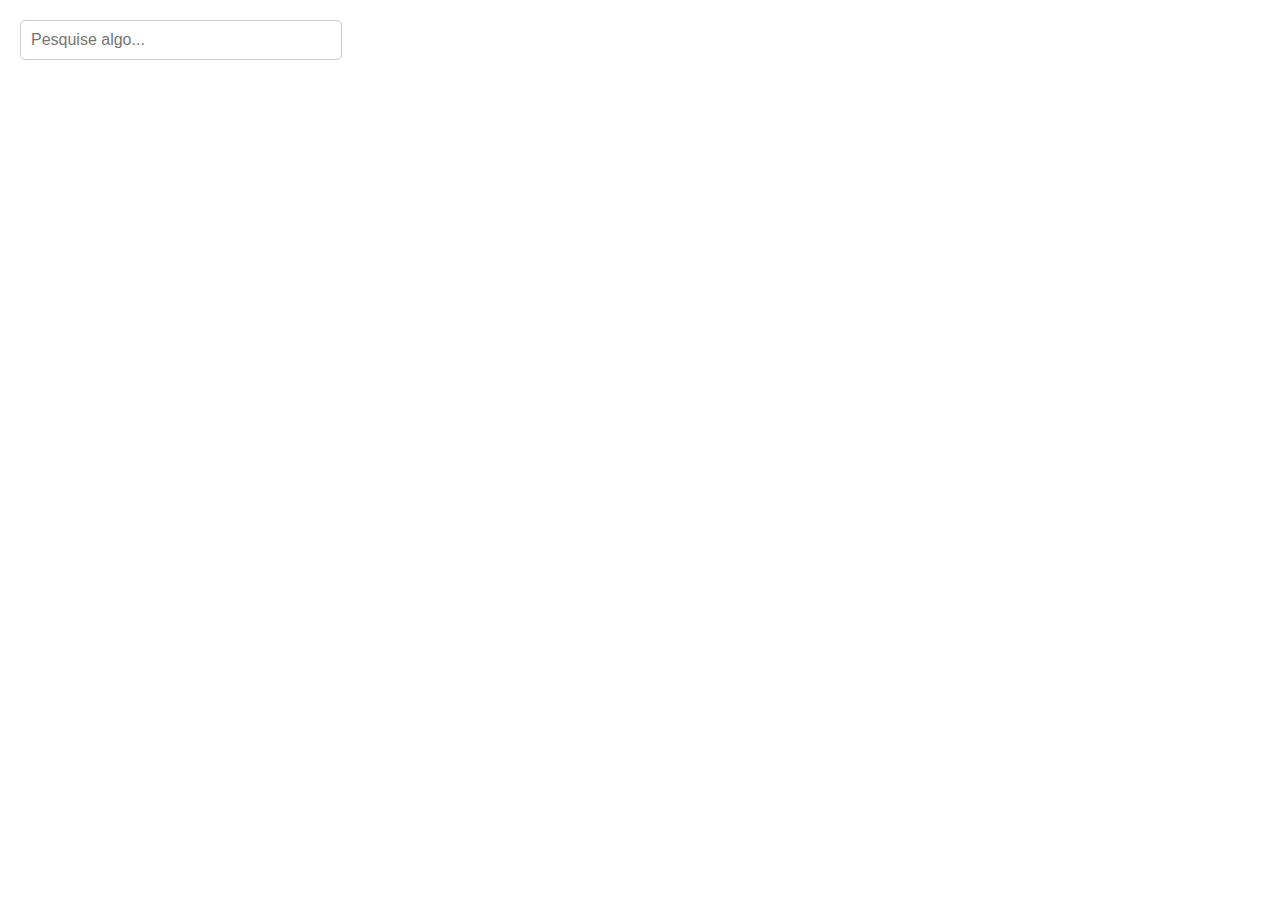
<file: tutorial.html>
<!DOCTYPE html>
<html lang="pt">

<head>
  <meta charset="UTF-8">
  <meta name="viewport" content="width=device-width, initial-scale=1.0">
  <title>Barra de Pesquisa com Sugestões</title>
  <style>
    body {
      font-family: Arial, sans-serif;
      margin: 20px;
    }

    .search-container {
      position: relative;
      width: 300px;
    }

    .search-box {
      width: 100%;
      padding: 10px;
      font-size: 16px;
      border: 1px solid #ccc;
      border-radius: 5px;
    }

    .suggestions {
      position: absolute;
      top: 100%;
      left: 0;
      right: 0;
      background-color: white;
      border: 1px solid #ccc;
      border-top: none;
      border-radius: 5px;
      box-shadow: 0 5px 10px rgba(0, 0, 0, 0.1);
      max-height: 200px;
      overflow-y: auto;
      z-index: 10;
      display: none;
    }

    .suggestions div {
      padding: 8px;
      cursor: pointer;
    }

    .suggestions div:hover {
      background-color: #f0f0f0;
    }
  </style>
</head>

<body>

  <div class="search-container">
    <input type="text" class="search-box" id="searchInput" placeholder="Pesquise algo..." oninput="showSuggestions()">
    <div id="suggestions" class="suggestions"></div>
  </div>

  <script>
    const suggestionsList = [
      "Banana",
      "Maçã",
      "Laranja",
      "Morango",
      "Uva",
      "Manga",
      "Cabelos",
      "Cabeludo",
      "Calçado",
      "Cachorro",
    ];

    function showSuggestions() {
      const input = document.getElementById('searchInput');
      const suggestionsContainer = document.getElementById('suggestions');
      const query = input.value.toLowerCase();

      // Limpa as sugestões anteriores
      // Se não houver nada digitado, esconde as sugestões
      if (query === "") {
        suggestionsContainer.style.display = "none";
        return;
      }

      // Filtra as sugestões baseadas na pesquisa
      const filteredSuggestions = suggestionsList.filter(item =>
        item.toLowerCase().includes(query)
      );

      // Se não houver sugestões, esconde a lista
      if (filteredSuggestions.length === 0) {
        suggestionsContainer.style.display = "none";
      } else {
        suggestionsContainer.style.display = "block";
        suggestionsContainer.innerHTML = filteredSuggestions.map(item =>
          `<div onclick="selectSuggestion('${item}')">${item}</div>`
        ).join('');
      }
    }

    function selectSuggestion(suggestion) {
      document.getElementById('searchInput').value = suggestion;
      document.getElementById('suggestions').style.display = "none";
    }
  </script>

</body>

</html>
</file>
